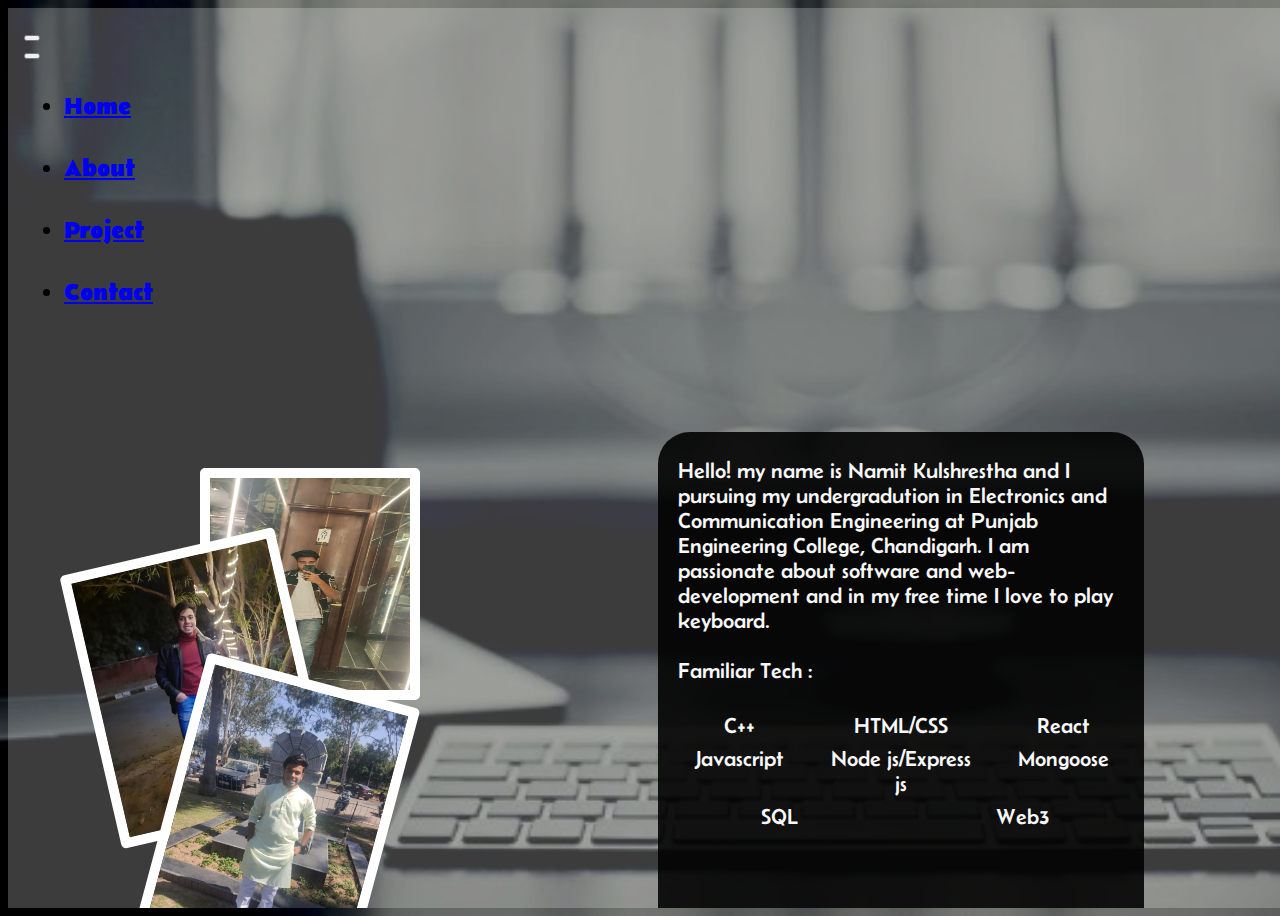
<file: about.html>
<!DOCTYPE html>
<html lang="en">
<head>
    <meta charset="UTF-8">
    <meta name="viewport" content="width=device-width, initial-scale=1.0">
    <title>About</title>

    <!-- Favicon -->
    <link rel="icon" href="favicon (1).ico">

    <!-- CSS -->
    <link rel="stylesheet" href="styles.css">
    <link rel="preconnect" href="https://fonts.googleapis.com">
    <link rel="preconnect" href="https://fonts.gstatic.com" crossorigin>
    <link href="https://fonts.googleapis.com/css2?family=Belanosima&family=Pacifico&display=swap" rel="stylesheet">

    <!-- Bootstrap -->
    <link href="https://cdn.jsdelivr.net/npm/bootstrap@5.3.0/dist/css/bootstrap.min.css" rel="stylesheet" integrity="sha384-9ndCyUaIbzAi2FUVXJi0CjmCapSmO7SnpJef0486qhLnuZ2cdeRhO02iuK6FUUVM" crossorigin="anonymous">
    <script src="https://cdn.jsdelivr.net/npm/bootstrap@5.3.0/dist/js/bootstrap.bundle.min.js" integrity="sha384-geWF76RCwLtnZ8qwWowPQNguL3RmwHVBC9FhGdlKrxdiJJigb/j/68SIy3Te4Bkz" crossorigin="anonymous"></script>

</head>
<body>
    <div class="pageDiv">
        <div class="ab">
            <!-- Navbar -->
    
            <nav style="--bs-bg-opacity: 0; border: none !important;" class="navbar bg-dark border-bottom border-bottom-dark navbar-expand-lg bg-body-tertiory" data-bs-theme="dark">
                <div class="container-fluid top-bar">
                    <!-- <a class="navbar-brand" href="#">Navbar</a> -->
                    <button class="navbar-toggler" type="button" data-bs-toggle="offcanvas" data-bs-target="#offcanvasNavbar" aria-controls="offcanvasNavbar" aria-label="Toggle navigation">
                        <span class="navbar-toggler-icon"></span>
                    </button>
    
                    <div class="offcanvas offcanvas-end" tabindex="-1" id="offcanvasNavbar" aria-labelledby="offcanvasNavbarLabel">
                    <div class="offcanvas-header">
<!--                     <h5 class="offcanvas-title" id="offcanvasNavbarLabel">Navbar</h5> -->
                    <button type="button" class="btn-close" data-bs-dismiss="offcanvas" aria-label="Close"></button>
                    </div>
    
                    <div class="offcanvas-body">
                        <ul class="navbar-nav justify-content-end flex-grow-1 pe-3">
                            <li class="nav-item nav-text">
                                <a class="nav-link" href="index.html"><h4 class="nav-title">Home</h4></a>
                            </li>
                            <li class="nav-item nav-text">
                                <a class="nav-link active" aria-current="page" href="about.html"><h4 class="nav-title">About</h4></a>
                            </li>
                            <li class="nav-item nav-text">
                                <a class="nav-link" href="project.html"><h4 class="nav-title">Project</h4></a>
                            </li>
                            <li class="nav-item nav-text">
                                <a class="nav-link" href="contact.html"><h4 class="nav-title">Contact</h4></a>
                            </li>
                        </ul>
                    </div>
                </div>
            </nav>
    
            <div class="pageIntro">
                <div class="about-intro">
                    <p class="about-content">
                        Hello! my name is Namit Kulshrestha and I pursuing my undergradution in Electronics and Communication Engineering at Punjab Engineering College, Chandigarh.
                        I am passionate about software and web-development and in my free time I love to play keyboard.<br>
                        <br> Familiar Tech :
                    </p>
                </div>
                <div class="tech-item">
                    <div class="about-content">C++</div>
                    <div class="about-content">HTML/CSS</div>
                    <div class="about-content">React</div>
                </div>
                <div class="tech-item">
                    <div class="about-content">Javascript</div>
                    <div class="about-content">Node js/Express js</div>
                    <div class="about-content">Mongoose</div>
                </div>
                <div class="tech-item">
                    <div class="about-content">SQL</div>
                    <div class="about-content">Web3</div>
                </div>
            </div>

            <div class="images">
                <img class="img-fluid img1 imgGallery" src="Images/mine1.jpeg" alt="namit">
                <img class="img-fluid img2 imgGallery" src="Images/mine2.jpeg" alt="namit">
                <img id="im3" class="img-fluid img3 imgGallery" src="Images/mine3.jpeg" alt="namit">
            </div>
        </div>
    </div>

</body>
</html>
</file>
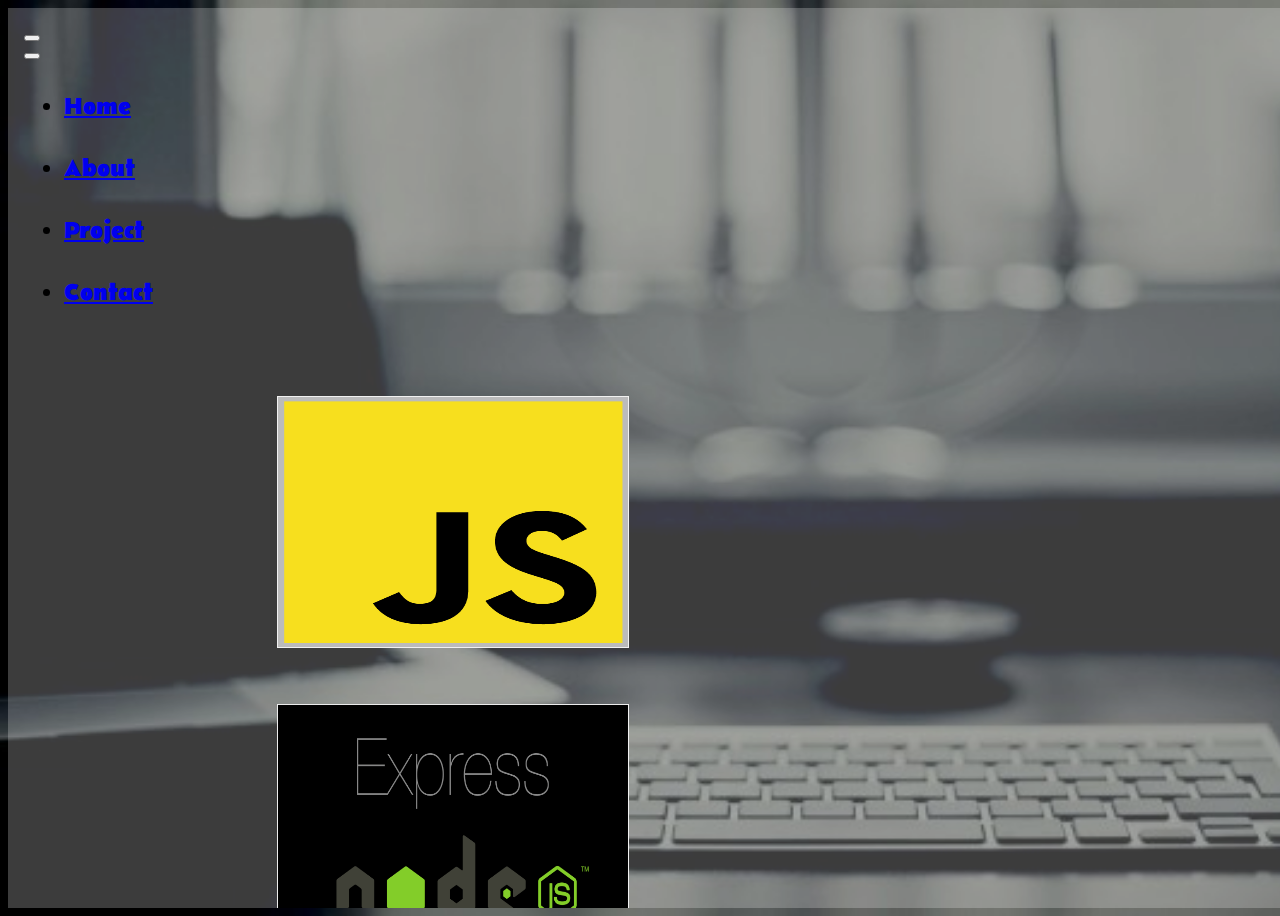
<file: project.html>
<!DOCTYPE html>
<html lang="en">
<head>
    <meta charset="UTF-8">
    <meta name="viewport" content="width=device-width, initial-scale=1.0">
    <title>Work</title>

    <!-- Favicon -->
    <link rel="icon" href="favicon (1).ico">

    <!-- CSS -->
    <link rel="stylesheet" href="styles.css">
    <link rel="preconnect" href="https://fonts.googleapis.com">
    <link rel="preconnect" href="https://fonts.gstatic.com" crossorigin>
    <link href="https://fonts.googleapis.com/css2?family=Acme&family=Belanosima&family=Pacifico&display=swap" rel="stylesheet">

    <!-- Bootstrap -->
    <link href="https://cdn.jsdelivr.net/npm/bootstrap@5.3.0/dist/css/bootstrap.min.css" rel="stylesheet" integrity="sha384-9ndCyUaIbzAi2FUVXJi0CjmCapSmO7SnpJef0486qhLnuZ2cdeRhO02iuK6FUUVM" crossorigin="anonymous">
    <script src="https://cdn.jsdelivr.net/npm/bootstrap@5.3.0/dist/js/bootstrap.bundle.min.js" integrity="sha384-geWF76RCwLtnZ8qwWowPQNguL3RmwHVBC9FhGdlKrxdiJJigb/j/68SIy3Te4Bkz" crossorigin="anonymous"></script>

</head>
<body>
    <div class="pageDiv">
        <div class="ab">
            <!-- Navbar -->
            <nav style="--bs-bg-opacity: 0; border: none !important;" class="navbar bg-dark border-bottom border-bottom-dark navbar-expand-lg bg-body-tertiory" data-bs-theme="dark">
                <div class="container-fluid top-bar">
                    <!-- <a class="navbar-brand" href="#">Navbar</a> -->
                    <button class="navbar-toggler" type="button" data-bs-toggle="offcanvas" data-bs-target="#offcanvasNavbar" aria-controls="offcanvasNavbar" aria-label="Toggle navigation">
                        <span class="navbar-toggler-icon"></span>
                    </button>
    
                    <div class="offcanvas offcanvas-end" tabindex="-1" id="offcanvasNavbar" aria-labelledby="offcanvasNavbarLabel">
                    <div class="offcanvas-header">
<!--                     <h5 class="offcanvas-title" id="offcanvasNavbarLabel">Navbar</h5> -->
                    <button type="button" class="btn-close" data-bs-dismiss="offcanvas" aria-label="Close"></button>
                    </div>
    
                    <div class="offcanvas-body">
                        <ul class="navbar-nav justify-content-end flex-grow-1 pe-3">
                            <li class="nav-item nav-text">
                                <a class="nav-link" href="index.html"><h4 class="nav-title">Home</h4></a>
                            </li>
                            <li class="nav-item nav-text">
                                <a class="nav-link" href="about.html"><h4 class="nav-title">About</h4></a>
                            </li>
                            <li class="nav-item nav-text">
                                <a class="nav-link active" aria-current="page" href="project.html"><h4 class="nav-title">Project</h4></a>
                            </li>
                            <li class="nav-item nav-text">
                                <a class="nav-link" href="contact.html"><h4 class="nav-title">Contact</h4></a>
                            </li>
                        </ul>
                    </div>
                </div>
            </nav>
    
            <!-- Work -->
    
            <div id="card-box" class="row">
                <div class="col-lg-6">
                    <div class="flip-card">
                        <div class="flip-card-inner">
                        <div class="flip-card-front">
                            <img src="Images/javascript.png" alt="Avatar" id="projectImg">
                        </div>
                        <div class="flip-card-back">
                            <h1>Simon Game</h1>
                            <p>HTML/CSS and Javascript</p>
                            <p>I created the classic Simon game using JavaScript. In this game, players must memorize a series of illuminated keys and reproduce it.</p>
                        </div>
                        </div>
                    </div>  
                </div>
    
                <div class="col-lg-6">
                    <div class="flip-card">
                        <div class="flip-card-inner">
                        <div class="flip-card-front">
                            <img src="Images/express.webp" alt="Avatar" id="projectImg">
                        </div>
                        <div class="flip-card-back">
                            <h1>ToDoList</h1>
                            <p>Node/Express Js and Mongoose</p>
                            <p>I used to frequently forget to do my homework, so I created a ToDoList where I can track my pending tasks and ensure they are completed before the deadline.</p>
                        </div>
                        </div>
                    </div>
                </div>
    
                <div class="col-lg-6">
                    <div class="flip-card">
                        <div class="flip-card-inner">
                        <div class="flip-card-front">
                            <img src="Images/node.jpg" alt="Avatar" id="projectImg">
                        </div>
                        <div class="flip-card-back">
                            <h1>Blog Website</h1>
                            <p>Node Js and Mongoose</p>
                            <p>Since everyone loves reading blogs on various interesting topics, I created a blog website where users can sign up and enjoy reading and writing diverse blog posts.</p>
                        </div>
                        </div>
                    </div>  
                </div>
    
                <div class="col-lg-6">
                    <div class="flip-card">
                        <div class="flip-card-inner">
                        <div class="flip-card-front">
                            <img src="Images/car.jpg" alt="Avatar" id="projectImg">
                        </div>
                        <div class="flip-card-back">
                            <h1>RC Car</h1>
                            <p>Arduino</p>
                            <p>As a child, we played with an RC car. To relive my childhood, I decided to make an RC car at home using an Arduino and a motor driver. The car can be easily controlled through a mobile app.</p>
                        </div>
                        </div>
                    </div> 
                </div>
            </div>
    
        </div>
    </div>

</body>
</html>
</file>
<file: styles.css>
body {
    background-image: url(Images/background.jpg);
    background-size: cover;
    /* background-attachment: fixed; */
    width: 100%;
    height: 100vh;
    z-index: -1;
    overflow: auto;
}

.pageDiv {
    background-color: rgba(252, 252, 252, 0.24);
    /* opacity: 50%; */
    width:100%;
    height: 100vh;
    position: absolute;
    overflow: auto;
    z-index: 0;
}

/* .pageIntro {
    position: relative;
    max-width: 100%;
    max-height: 100vh;
} */

/********** Navbar **********/
.top-bar {
    padding: 1rem;
    z-index: 100;
}

.nav-text {
    font-size: 1.5rem;
}

.nav-title {
    font-family: 'Belanosima', sans-serif;
}

/********** Index **********/
.ind {
    position: relative;
    z-index: 1;
}

/* #c {
    position: fixed;
    top: 0;
    left: 0;
} */

/* .index-body {
    background-color: #000;
} */

.intro {
    /* z-index: 1;
    position: absolute;
    text-align: left;
    padding-top: 5rem; */

    text-align: center;
    background-color: rgba(252, 252, 252, 0.61);
    margin: 120px 400px;
    padding-left: 300rem;
    padding-right: 300rem;
    position: relative;
    z-index: 1;
}

#indexPage {
    width: 100%;
}

.title {
    font-size: 5rem;
    margin-left: 5%;
    position: relative;
    padding: 1rem 0;
    font-family: 'Playfair Display', serif;
    font-weight: 900;
    color: #0f2330;
    display: inline-block;
}

@keyframes titleName {
    from {
        transform: rotate(30deg);
        transform-origin: left;
    }
    to {
        transform: rotate(0deg);
    }
}

.title:hover {
    animation: titleName .5s linear forwards;
}

@media screen and (max-width: 1500px) {
    .title {
        font-size: 4rem;
        padding: 0.9rem 0;
        margin-left: 4%;
    }
}

@media screen and (max-width: 912px) {
    .title {
        font-size: 3.5rem;
        padding: 0.75rem 0;
        margin-left: 3%;
    }
}

@media screen and (max-width: 677px) {
    .title {
        font-size: 3rem;
        padding: 0.65rem 0;
        margin-left: 2.5%;
    }
}

@media screen and (max-width: 551px) {
    .title {
        font-size: 2.5rem;
        margin-left: 2.25%;
    }
}

@media screen and (max-width: 460px) {
    .title {
        font-size: 2rem;
        margin-left: 2%;
    }
}

@media screen and (max-width: 369px) {
    .title {
        font-size: 1.7rem;
        margin-left: 1.5%;
    }
}

@media screen and (max-width: 305px) {
    .title {
        font-size: 1.2rem;
        margin-left: 1.2%;
    }
}

/********** About **********/
.ab {
    position: relative;
    z-index: 1;
    opacity: 100%;
}

.pageIntro {
    position: absolute;
    background-color: #000000e2;
    z-index: 0;
    text-align: center;
    border-radius: 2rem;
    width: 38%;
    height: 280%;
    margin: 6% 2% 0 690px;
}

.about-intro {
    padding: 0 1rem;
    text-align: left;
    display: flex;
    overflow: auto;
}

.about-content {
    font-size: 1.5rem;
    padding: 0.8%;
    color: #F7F7F7;
    width: 600px;
    font-family: 'Belanosima', sans-serif;
}

.tech-item {
    padding-top: 0;
    padding-bottom: 0;
    display: flex;
    overflow: auto;
}

.images {
    position: relative;
    padding-top: 5rem;
}

.imgGallery {
    /* width: 20rem; */
    position: absolute;
    border-radius: 5px;
    border-width: 0.4rem;
    border-color: #fff;
    border-style: solid;
    width: 200px;
    height: 260px;
}

#im3 {
    height: 265%;
}

.img1 {
    margin-top: 15rem;
    margin-left: 10rem;
    transform: rotate(15deg);
    z-index: 1;
}

.img2 {
    margin-top: 7rem;
    margin-left: 5rem;
    transform: rotate(-13deg);
    z-index: 0;
}

.img3 {
    margin-top: 2rem;
    margin-left: 12rem;
    z-index: -1;
}

.imgGallery:hover {
    z-index: 100;
    transform: rotate(0deg);
}

@media screen and (max-width: 1290px) {
    .pageIntro {
        margin-left: 650px;
    }
    .about-content {
        font-size: 1.4rem;
        /* padding: 0.95rem; */
    }
    .imgGallery {
        width: 200px;
        border-width: 10px;
    }
}

@media screen and (max-width: 1124px) {
    .pageIntro {
        margin-left: 600px;
    }
}

@media screen and (max-width: 992px) {
    .about-content {
        font-size: 1.25rem;
        /* padding: 0.7rem; */
    }
    .pageIntro {
        margin-left: 550px;
        /* height: 290%; */
    }
}

@media screen and (max-width: 900px) {
    .pageIntro {
        margin-left: 500px;
    }
}

@media screen and (max-width: 876px) {
    .about-content {
        font-size: 1.15rem;
        padding: 0.35rem;
    }
    .pageIntro {
        margin-left: 480px;
    }
    .imgGallery {
        width: 180px;
        border-width: 8px;
    }
}

@media screen and (max-width: 804px) {
    .imgGallery {
        width: 160px;
        border-width: 6px;
    }
    .pageIntro {
        margin-left: 420px;
    }
    .about-content {
        font-size: 1.1rem;
        padding: 0rem;
    }
}

@media screen and (max-width: 680px) {
    .about-content {
        font-size: 1rem;
    }
    .pageIntro {
        margin-left: 360px;
        margin-top: 15%;
    }
    .img1 {
        margin-left: 8rem;
    }
    .img2 {
        margin-left: 3rem;
    }
    .img3 {
        margin-left: 10rem;
    }
    .imgGallery {
        width: 140px;
        border-width: 5px;
    }
}

@media screen and (max-width: 590px) {
    .about-content {
        font-size: 0.85rem;
    }
    .pageIntro {
        margin-left: 310px;
        margin-top: 18%;
    }
}

@media screen and (max-width: 500px) {
    .pageIntro {
        margin-left: 240px;
    }
    .img1 {
        margin-left: 4rem;
    }
    .img2 {
        margin-left: 1rem;
    }
    .img3 {
        margin-left: 7rem;
    }
    .imgGallery {
        width: 130px;
        border-width: 4px;
    }
}

@media screen and (max-width: 450px) {
    .title {
        font-size: 0.7rem;
    }
    .pageIntro {
        margin-left: 190px;
        height: 350%;
    }
    .img1 {
        margin-left: 4rem;
        margin-top: 12rem;
    }
    .img2 {
        margin-left: 1rem;
    }
    .img3 {
        margin-left: 5rem;
        margin-top: 3rem;
    }
    #im3 {
        height: 190%;
    }
    .imgGallery {
        width: 100px;
        border-width: 3px;
    }
}

/********** Project **********/

/* .card-heading {
    font-size: 2rem;
    font-family: 'Acme', sans-serif;
}

.card-content {
    font-family: 'Belanosima', sans-serif;
    font-size: 1.4rem;
} */

#card-box {
    /* margin-left: auto; */
    align-self: center;
    /* position: relative; */
}

#projectImg {
    width: 100%;
    height: 100%;
}

.flip-card {
    margin-top: 2.5rem;
    margin-bottom: 1rem;
    margin-left: 21%;
    margin-right: 5%;
    background-color: transparent;
    width: 350px;
    height: 250px;
    border: 1px solid #f1f1f1;
    perspective: 1000px; /* Remove this if you don't want the 3D effect */
    display: inline-flex;
}

/* This container is needed to position the front and back side */
.flip-card-inner {
    position: relative;
    width: 100%;
    height: 100%;
    text-align: center;
    transition: transform 0.8s;
    transform-style: preserve-3d;
}

/* Do an horizontal flip when you move the mouse over the flip box container */
.flip-card:hover .flip-card-inner {
    transform: rotateY(180deg);
}

/* Position the front and back side */
.flip-card-front, .flip-card-back {
    position: absolute;
    width: 100%;
    height: 100%;
    -webkit-backface-visibility: hidden; /* Safari */
    backface-visibility: hidden;
}

/* Style the front side (fallback if image is missing) */
.flip-card-front {
    background-color: #bbb;
    color: black;
}

/* Style the back side */
.flip-card-back {
    background-color: #6886C5;
    color: white;
    transform: rotateY(180deg);
}

.flip-card-back h1 {
    font-family: 'Belanosima', sans-serif;
    font-size: 2.5rem;
}

.flip-card-back p {
    font-family: 'Acme', sans-serif;
    font-size: 1.1rem;
}

@media screen and (max-width: 450px) {
    .flip-card {
        margin: 1rem;
    }
}

/********** Contact **********/

.contact-text {
    padding: 1rem;
    color: #fff8e9;
    font-size: 1.7rem;
    font-weight: 400;
    font-family: 'Belanosima', sans-serif;
}

.contact-box {
    padding: 5rem;
    text-align: center;
}

.contact-head {
    font-family: 'Pacifico', cursive;
    /* color: #F7F5F9; */
    color: #f3eeeee6;
    text-decoration: underline;
    font-weight: 600;
}

.contact-hello {
    font-family: 'Belanosima', sans-serif;
    font-size: 1.7rem;
}

.icon {
    padding: 0.5rem
}

#socialbtn {
    color: #f5f7f9;
}

/* .btn :hover {
    background-color: #ffffffc5;
    width: 100%;
    height: 5vh;
    padding-top: 1.2rem;
} */

#socialbtn:hover {
    background-color: #f5f7f9;
    width: 97%;
    height: 4rem;
    padding-top: 2rem;
    padding-left: 5%;
    border-radius: 0.3rem;
    color: #161515;
    font-size: 3.5rem;
}

.footer {
    position: relative;
    text-align: center;
    padding-top: 2%;
}

.footer-heading {
    color: #F7F5F9;
    font-family: serif;
    padding: 1rem;
}
</file>
